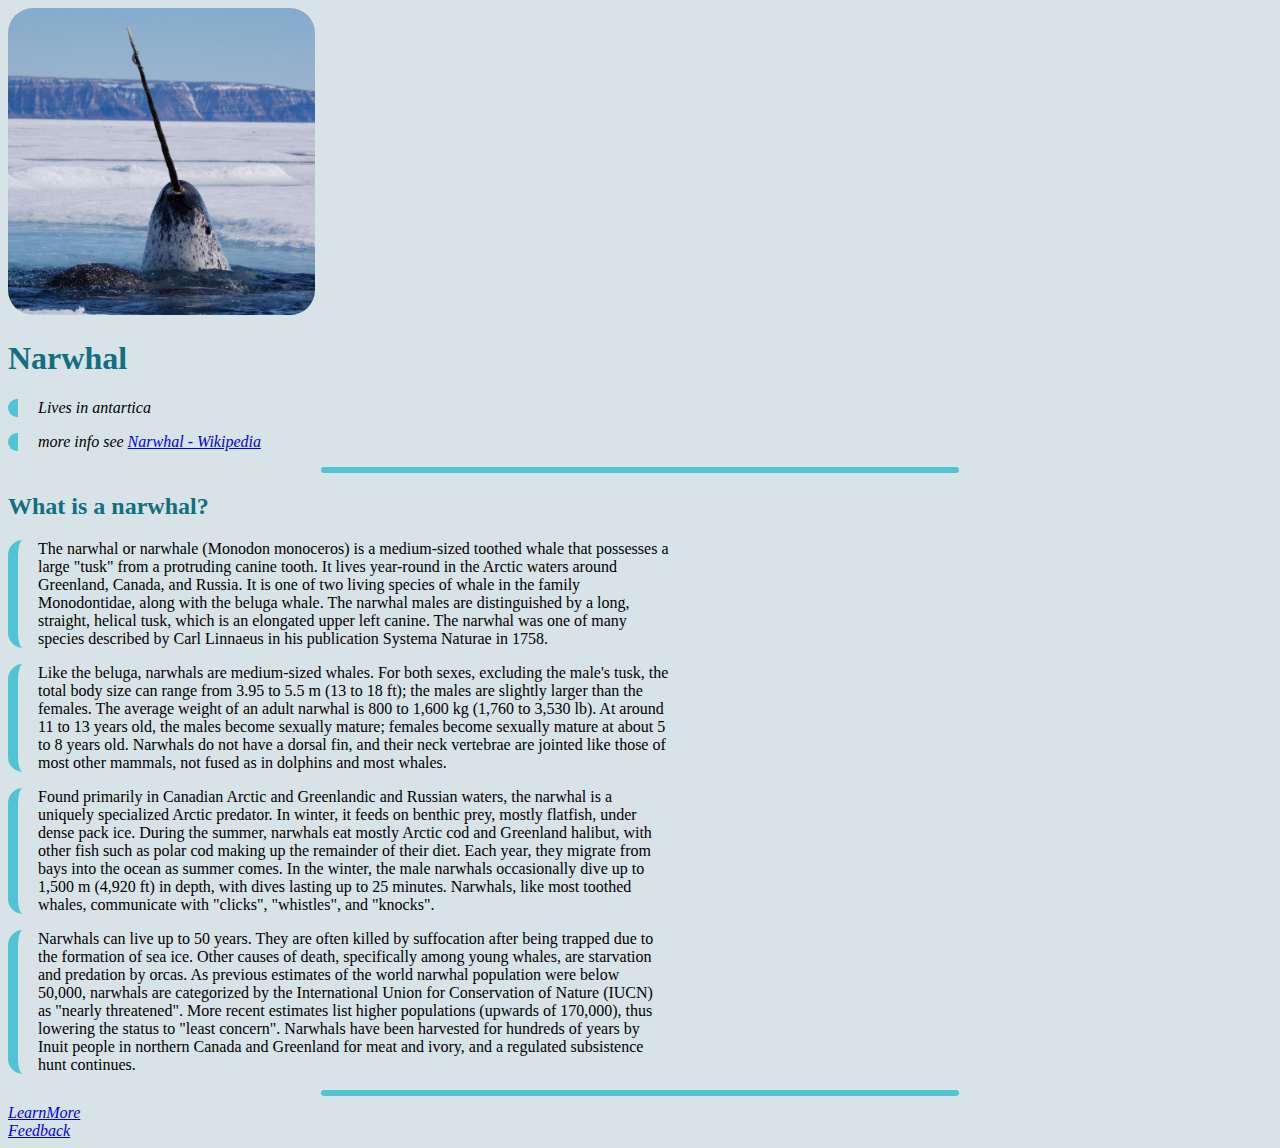
<file: Index.html>
<!DOCTYPE html>
<html lang="en">
<head>
    <meta charset="UTF-8">
    <meta http-equiv="X-UA-Compatible" content="IE=edge">
    <meta name="viewport" content="width=device-width, initial-scale=1.0">
    <title> 🐟 Narwhal 🐟 </title>
    <link rel="icon" href="Images/narwhal_thumb.webp">

    <!-- Color pallet https://colorhunt.co/palette/273466 -->

    <style>   
        body
        {
            background-color: #d8e3e7;
        }

        hr
        {
            border-style:solid;
            border-width: 3px; 
            border-radius: 25px;
            width: 50%;

            color: #51c4d3;
        }

        img
        {
            border-style:none;
            border-radius: 25px;
        }
        h1
        {
            color: #126e82;
        }

        h2
        {
            color: #126e82;
        }

        p
        {
            
            border-style:none none none solid;
            padding-left: 20px;
            border-width: 10px; 
            border-radius: 15px;
            width: 50%;

            border-color: #51c4d3;
            
        }
    </style>

</head>
    <body>
        <img src="Images/narwhal_thumb.webp" alt="narwhal breaking out of ice" width="307" height="307">
        <h1> Narwhal </h1>
        <p><em> Lives in antartica </em></p>
        <p><em> more info see <a target="_blank" href="https://en.wikipedia.org/wiki/Narwhal">Narwhal - Wikipedia</a> </em></p>
        <hr>

        <h2> What is a narwhal? </h2>
        <p>
            The narwhal or narwhale (Monodon monoceros) is a medium-sized toothed whale that possesses a large "tusk" from a protruding canine tooth. It lives year-round in the Arctic waters around Greenland, Canada, and Russia. It is one of two living species of whale in the family Monodontidae, along with the beluga whale. The narwhal males are distinguished by a long, straight, helical tusk, which is an elongated upper left canine. The narwhal was one of many species described by Carl Linnaeus in his publication Systema Naturae in 1758.
        </p>
        <p>
            Like the beluga, narwhals are medium-sized whales. For both sexes, excluding the male's tusk, the total body size can range from 3.95 to 5.5 m (13 to 18 ft); the males are slightly larger than the females. The average weight of an adult narwhal is 800 to 1,600 kg (1,760 to 3,530 lb). At around 11 to 13 years old, the males become sexually mature; females become sexually mature at about 5 to 8 years old. Narwhals do not have a dorsal fin, and their neck vertebrae are jointed like those of most other mammals, not fused as in dolphins and most whales.
            
        </p>
        <p>
            Found primarily in Canadian Arctic and Greenlandic and Russian waters, the narwhal is a uniquely specialized Arctic predator. In winter, it feeds on benthic prey, mostly flatfish, under dense pack ice. During the summer, narwhals eat mostly Arctic cod and Greenland halibut, with other fish such as polar cod making up the remainder of their diet. Each year, they migrate from bays into the ocean as summer comes. In the winter, the male narwhals occasionally dive up to 1,500 m (4,920 ft) in depth, with dives lasting up to 25 minutes. Narwhals, like most toothed whales, communicate with "clicks", "whistles", and "knocks".
        </p> 
        <p>
            Narwhals can live up to 50 years. They are often killed by suffocation after being trapped due to the formation of sea ice. Other causes of death, specifically among young whales, are starvation and predation by orcas. As previous estimates of the world narwhal population were below 50,000, narwhals are categorized by the International Union for Conservation of Nature (IUCN) as "nearly threatened". More recent estimates list higher populations (upwards of 170,000), thus lowering the status to "least concern". Narwhals have been harvested for hundreds of years by Inuit people in northern Canada and Greenland for meat and ivory, and a regulated subsistence hunt continues.
        </p>
        <hr> 
    </body>

    <footer>
        <em><a href="LearnMore.html"> LearnMore </a></em> <br>
        <em><a href="Feedback.html"> Feedback </a></em>
    </footer>
</html>
</file>
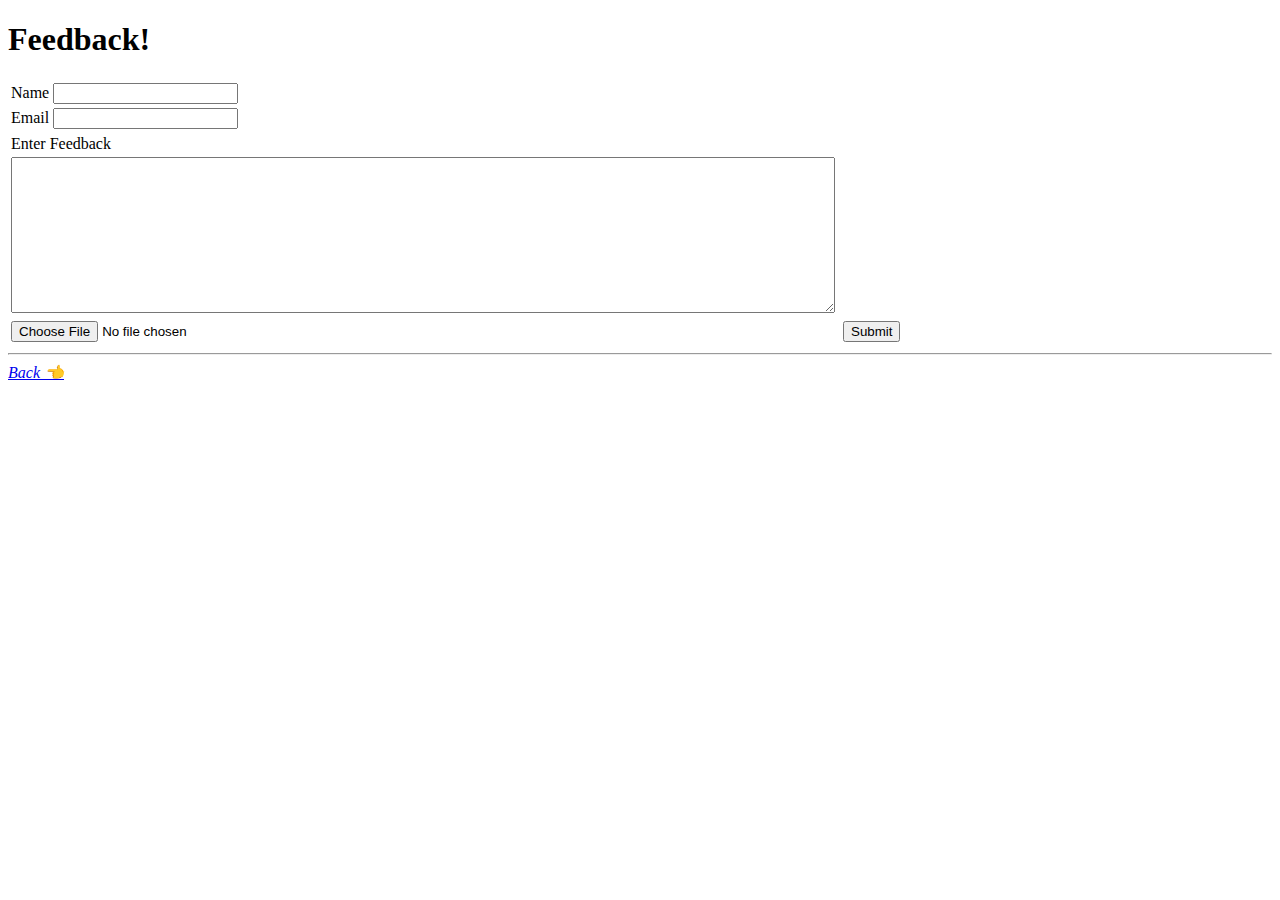
<file: Feedback.html>
<!DOCTYPE html>
<html lang="en">
    <head>
        <meta charset="UTF-8">
        <meta http-equiv="X-UA-Compatible" content="IE=edge">
        <meta name="viewport" content="width=device-width, initial-scale=1.0">
        <title>✨Feedback✨</title>
        <link rel="icon" href="Images/narwhal_thumb.webp">
    </head>
    <h1>Feedback!</h1>
    <body>
        <form action="mailto:Test@test.com" method="POST" enctype="text/plain">
            <table>
                <tr>
                    <td>Name</td>
                    <td><input type="name"></td>
                    
                </tr>
                <tr>
                    <td>Email</td>
                    <td><input type="email" name="Email" id=""><br></td>
                </tr>
            </table>

            <table>
                <tr>
                    <td><label>Enter Feedback</label></td>
                </tr>
                <tr>
                    <td><textarea name="Text" id="" cols="100" rows="10" style="resize:vertical;"></textarea></td>
                </tr>
                <tr>
                    <td><input type="file" name="File" id=""></td>
                    <td><td><button type="submit"> Submit</button></td></td>
                </tr>
            </table>
            <hr>
            
        </form>
    </body>

    <footer>
        <em><a href="Index.html"> Back 👈 </a></em>
    </footer>
</html>
</file>
